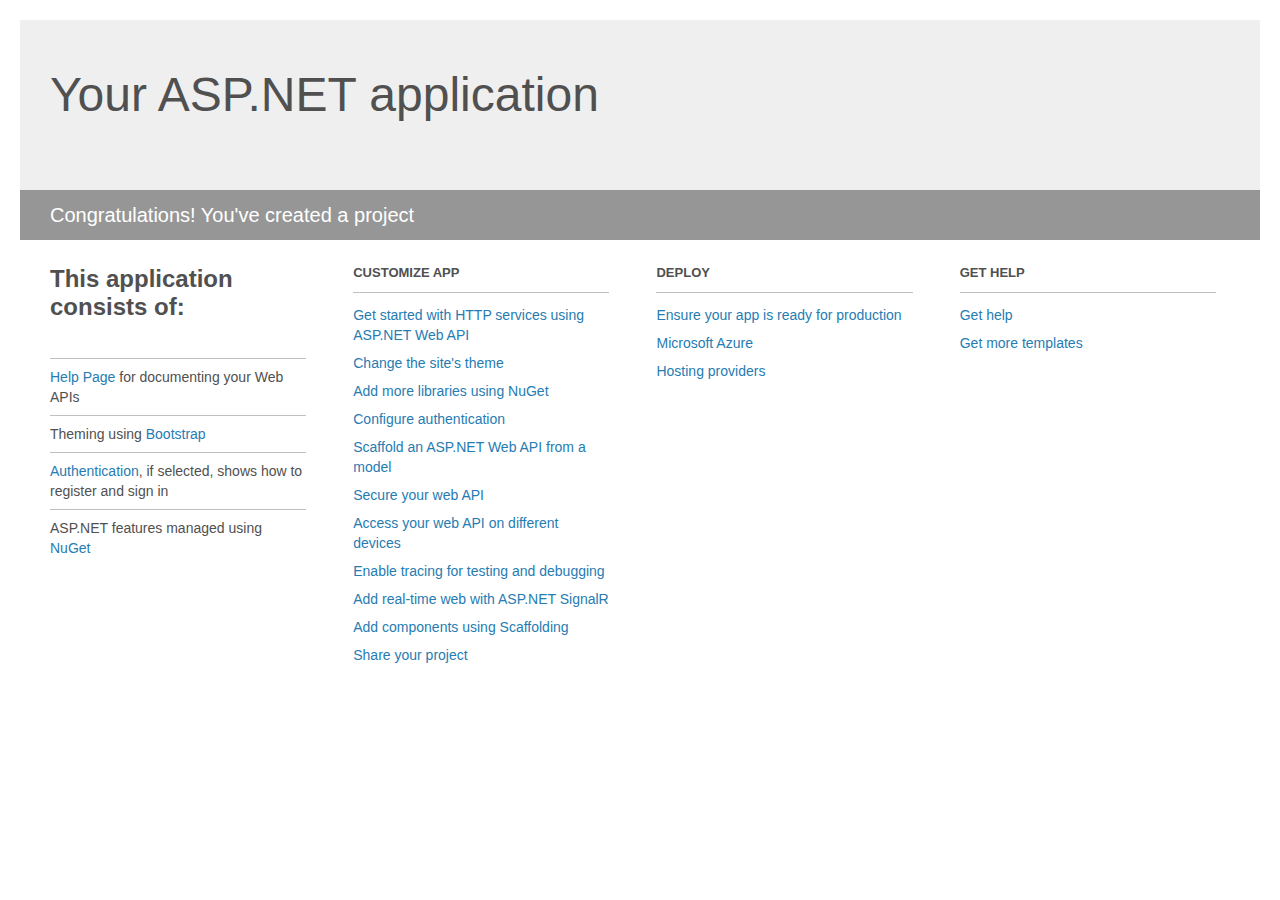
<file: TourOfHeroesData/Project_Readme.html>
﻿<!DOCTYPE html>
<html lang="en">
<head>
    <meta charset="utf-8" />
    <title>Your ASP.NET application</title>
    <style>
        body {
            background: #fff;
            color: #505050;
            font: 14px 'Segoe UI', tahoma, arial, helvetica, sans-serif;
            margin: 20px;
            padding: 0;
        }

        #header {
            background: #efefef;
            padding: 0;
        }

        h1 {
            font-size: 48px;
            font-weight: normal;
            margin: 0;
            padding: 0 30px;
            line-height: 150px;
        }

        p {
            font-size: 20px;
            color: #fff;
            background: #969696;
            padding: 0 30px;
            line-height: 50px;
        }

        #main {
            padding: 5px 30px;
        }

        .section {
            width: 21.7%;
            float: left;
            margin: 0 0 0 4%;
        }

            .section h2 {
                font-size: 13px;
                text-transform: uppercase;
                margin: 0;
                border-bottom: 1px solid silver;
                padding-bottom: 12px;
                margin-bottom: 8px;
            }

            .section.first {
                margin-left: 0;
            }

                .section.first h2 {
                    font-size: 24px;
                    text-transform: none;
                    margin-bottom: 25px;
                    border: none;
                }

                .section.first li {
                    border-top: 1px solid silver;
                    padding: 8px 0;
                }

            .section.last {
                margin-right: 0;
            }

        ul {
            list-style: none;
            padding: 0;
            margin: 0;
            line-height: 20px;
        }

        li {
            padding: 4px 0;
        }

        a {
            color: #267cb2;
            text-decoration: none;
        }

            a:hover {
                text-decoration: underline;
            }
    </style>
</head>
<body>

    <div id="header">
        <h1>Your ASP.NET application</h1>
        <p>Congratulations! You've created a project</p>
    </div>

    <div id="main">
        <div class="section first">
            <h2>This application consists of:</h2>
            <ul>
                <li><a href="http://go.microsoft.com/fwlink/?LinkID=615543">Help Page</a> for documenting your Web APIs</li>
                <li>Theming using <a href="http://go.microsoft.com/fwlink/?LinkID=615519">Bootstrap</a></li>
                <li><a href="http://go.microsoft.com/fwlink/?LinkID=320957">Authentication</a>, if selected, shows how to register and sign in</li>
                <li>ASP.NET features managed using <a href="http://go.microsoft.com/fwlink/?LinkID=320958">NuGet</a></li>
            </ul>
        </div>

        <div class="section">
            <h2>Customize app</h2>
            <ul>
                <li><a href="http://go.microsoft.com/fwlink/?LinkID=320959">Get started with HTTP services using ASP.NET Web API</a></li>
                <li><a href="http://go.microsoft.com/fwlink/?LinkID=320960">Change the site's theme</a></li>
                <li><a href="http://go.microsoft.com/fwlink/?LinkID=320961">Add more libraries using NuGet</a></li>
                <li><a href="http://go.microsoft.com/fwlink/?LinkID=320962">Configure authentication</a></li>
                <li><a href="http://go.microsoft.com/fwlink/?LinkID=320963">Scaffold an ASP.NET Web API from a model</a></li>
                <li><a href="http://go.microsoft.com/fwlink/?LinkID=615545">Secure your web API</a></li>
                <li><a href="http://go.microsoft.com/fwlink/?LinkID=615544">Access your web API on different devices</a></li>
                <li><a href="http://go.microsoft.com/fwlink/?LinkID=615546">Enable tracing for testing and debugging</a></li>
                <li><a href="http://go.microsoft.com/fwlink/?LinkID=615530">Add real-time web with ASP.NET SignalR</a></li>
                <li><a href="http://go.microsoft.com/fwlink/?LinkID=615531">Add components using Scaffolding</a></li>
                <li><a href="http://go.microsoft.com/fwlink/?LinkID=615533">Share your project</a></li>
            </ul>
        </div>

        <div class="section">
            <h2>Deploy</h2>
            <ul>
                <li><a href="http://go.microsoft.com/fwlink/?LinkID=615534">Ensure your app is ready for production</a></li>
                <li><a href="http://go.microsoft.com/fwlink/?LinkID=615535">Microsoft Azure</a></li>
                <li><a href="http://go.microsoft.com/fwlink/?LinkID=615536">Hosting providers</a></li>
            </ul>
        </div>

        <div class="section last">
            <h2>Get help</h2>
            <ul>
                <li><a href="http://go.microsoft.com/fwlink/?LinkID=615537">Get help</a></li>
                <li><a href="http://go.microsoft.com/fwlink/?LinkID=615538">Get more templates</a></li>
            </ul>
        </div>
    </div>
</body>
</html>
</file>
